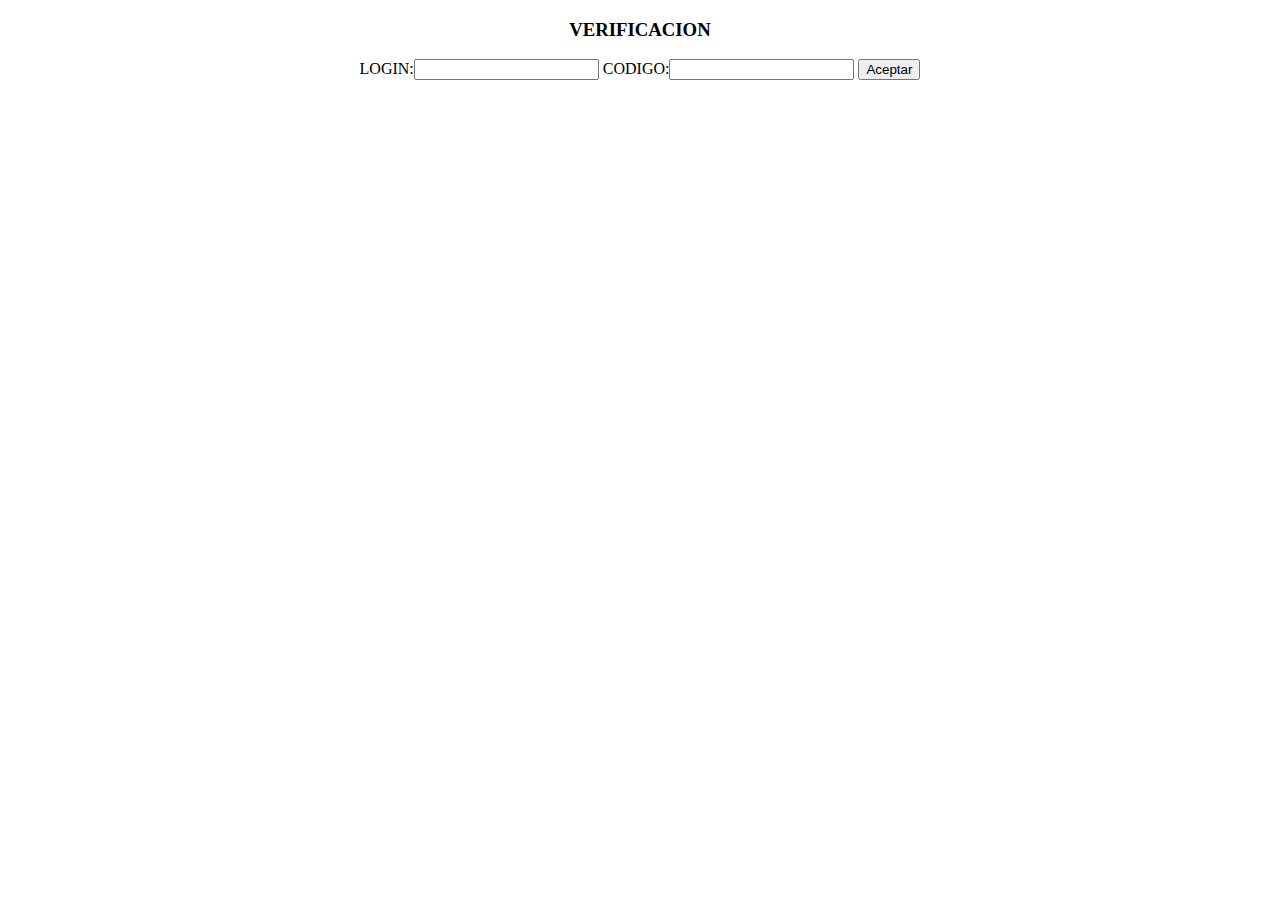
<file: HTML/verificar.html>
<!DOCTYPE HTML>
<html>
<head>
<title>VERIFICACION</title>
</head>
<body>
<center>
<h3>VERIFICACION</h3>
<form method="post" action="/cgi-bin/verificar.pl">
LOGIN:<input type="text" name="login">
CODIGO:<input type="password" name="codigo">
<input type="submit" value="Aceptar">
</form>
</center>
</body>
</html>
</file>
